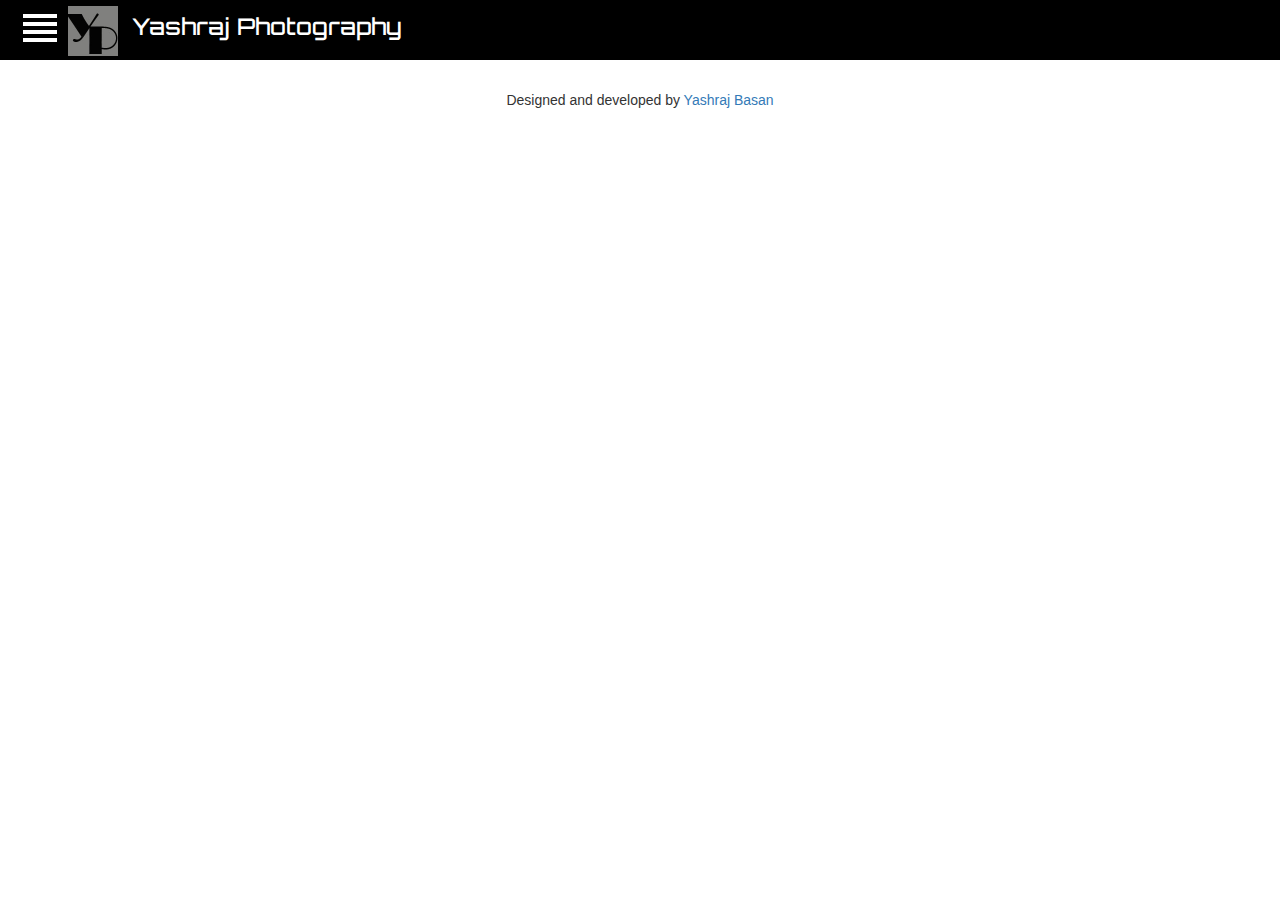
<file: About-me/index.html>
<!DOCTYPE html>
<html lang="en">
<head>
  <title>About me | Yashraj Photography</title>
  <meta charset="utf-8">
  <meta name="viewport" content="width=device-width, initial-scale=1">
  <link rel="stylesheet" href="https://maxcdn.bootstrapcdn.com/bootstrap/3.3.7/css/bootstrap.min.css">
  <script src="https://ajax.googleapis.com/ajax/libs/jquery/3.2.1/jquery.min.js"></script>
  <script src="https://maxcdn.bootstrapcdn.com/bootstrap/3.3.7/js/bootstrap.min.js"></script>
  <link href="https://fonts.googleapis.com/css?family=Orbitron" rel="stylesheet">
<link href="https://fonts.googleapis.com/css?family=Fjalla+One" rel="stylesheet">
<link rel="stylesheet" href="https://cdnjs.cloudflare.com/ajax/libs/font-awesome/4.7.0/css/font-awesome.min.css">
<link rel="icon" type="image/jpg" href="images/Untitled-2.jpg">
  <style type="text/css">
 

	.navbar-default {
	background-color:black;
	padding:4px 0px;
	
	

	
	border:0px;
	}
	#navbar {
	background-color:black;
	margin-top:60px;
	height:700px;
	}
	#navbar ul li {list-style:none;}
	
	.container {
	
	text-align:center;
	margin-top:160px;
	}

	.container ul li a{ color:grey;
font-family:'Orbitron';
font-size:25px;}

.container ul li a:hover {color:white;}

.container ul li {margin:20px 0px 0px 0px;}
	
.navbar-header h1 {color:white;
font-family:'Orbitron';
margin:10px;
font-size:23px;
}
.glyphicon-menu-hamburger {
color:white
}
.button {
	width:50px;
	height:50px;
	display:block;
	background-image:url("images/ic_view_headline_white_24dp_2x.png");
	
	float:left;
	cursor:pointer;
}


ul.social-media {

list-style:none;
height:50px;
margin-top:-13px;
}

.social-media a {cursor:pointer;
}

.social-media li {display:inline;
}

.social-media img{width:50px;
	height:50px;
	
	
	}
	
.main-logo img{width:50px;
height:50px;
margin-left:3px;}

footer .container {
margin-top:12px;
}

footer .container ul {
width:179px;
margin:1px auto 0px auto;
//border:1px solid yellow;}

footer .container ul li {display:inline-block;
margin-left:10px;
//border:1px solid red;}
footer .container ul li:first-child {
//border:1px solid green;
margin-left:-16px;
}
footer p {margin-top:7px;}


  </style>
</head>
<body>

		<nav class="navbar navbar-default navbar-fixed-top">
		  <div class="container-fluid">
			<div class="navbar-header">
			  <a class="button" data-toggle="collapse" data-target=".collapse"></a>
			  <a class="main-logo" href="javascript:void(0);"><img src="images/Untitled-2.jpg"></a>
			  <a class="hidden-xs" href="javascript:void(0);"><h1 class="hidden-xs" style="display:inline-block;">Yashraj Photography</h1></a>
			
			</div>
			
		  </div>
		</nav>


		  
		<div id="navbar" class="collapse navbar-fixed-top">
		<div class="container">

			<ul>
				
				<li><a href="Object/">Object</a></li>
				<li><a href="Nature/">Nature</a></li>
				<li><a href="Stree/">Street</a></li>
				<li><a href="Random/">Random</a></li>
				<li><a href="javascript:void(0);">About me</a></li>
			</ul>
		</div>
		</div>
		


<footer>
	<div class="container">
		<ul>
			<li><a href=""><i class="fa fa-facebook-official" style="font-size:48px;color:white"></i></a></li>
			<li><a href=""><i class="fa fa-instagram" style="font-size:48px;color:white"></i></a></li>
			<li><a href=""><i class="fa fa-github" style="font-size:48px;color:white"></i></a></li>
		</ul>
	</div>
	<p style="text-align:center;">Designed and developed by <a href="">Yashraj Basan</a></p> 
</footer>
</body>
</html>
</file>
